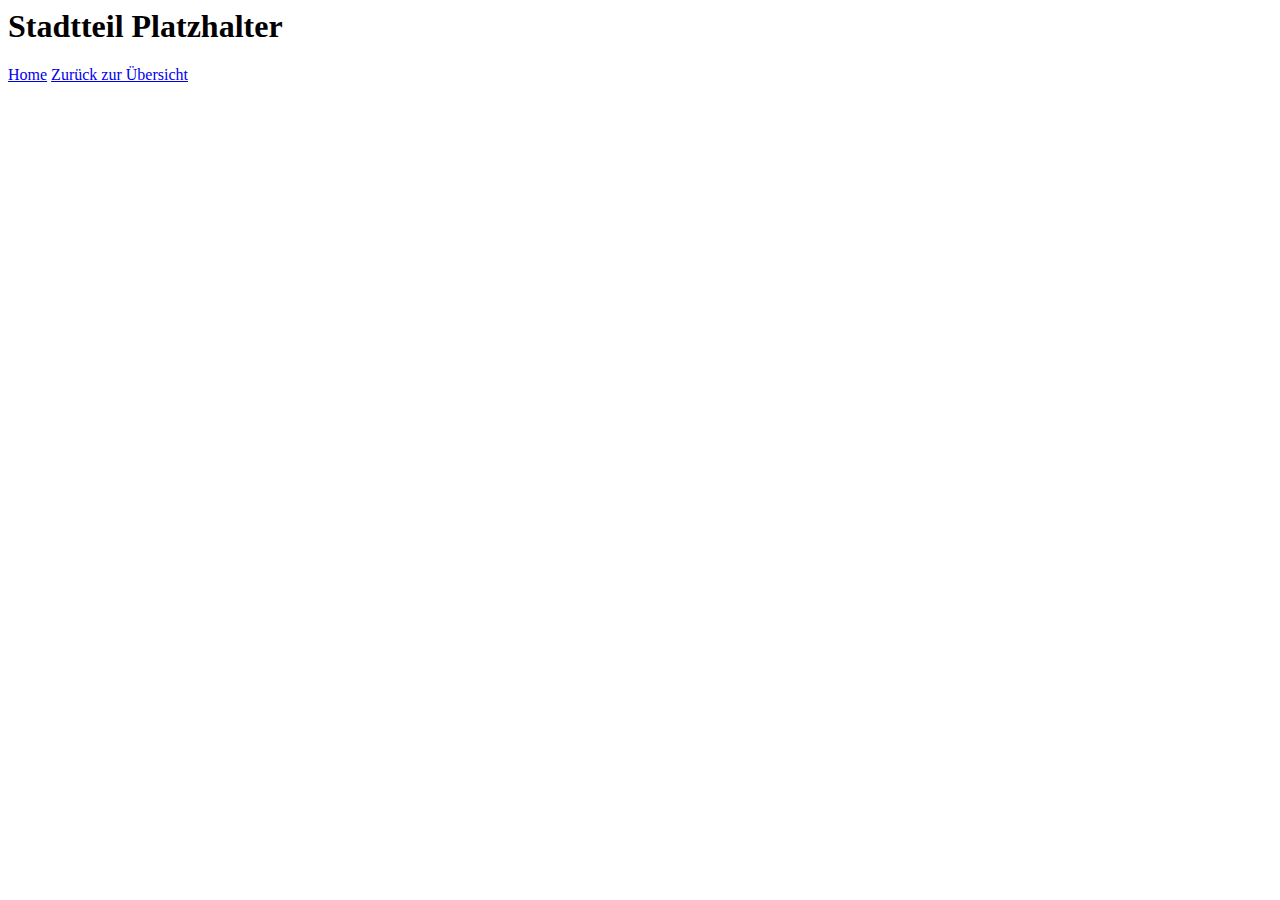
<file: districts/Alexandersfeld/index.html>
<html>
<head>
<title>Bildungsstätten</title>
</head>
<body>
<h1>Stadtteil Platzhalter</h1>

    <a href="../../index.html">Home</a>
    <a href="../index.html">Zurück zur Übersicht</a>

</body>
</html>
</file>
